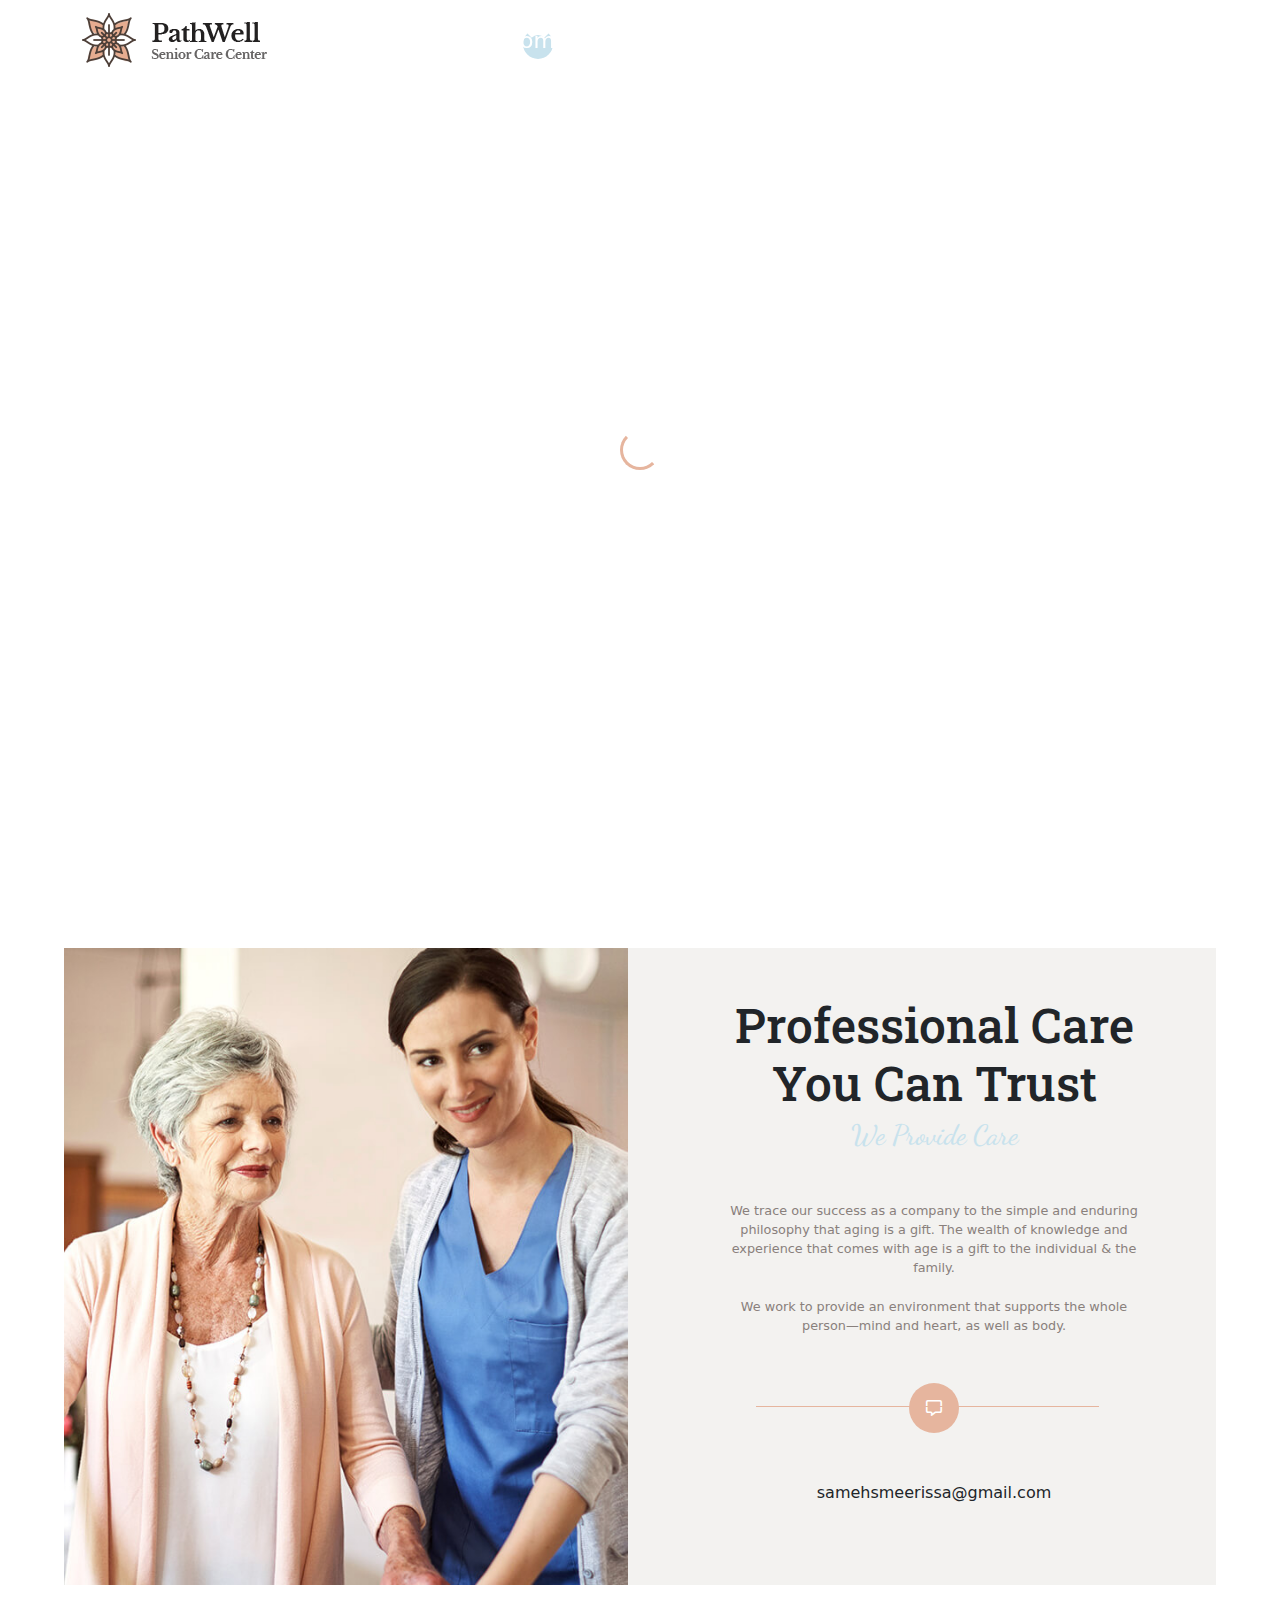
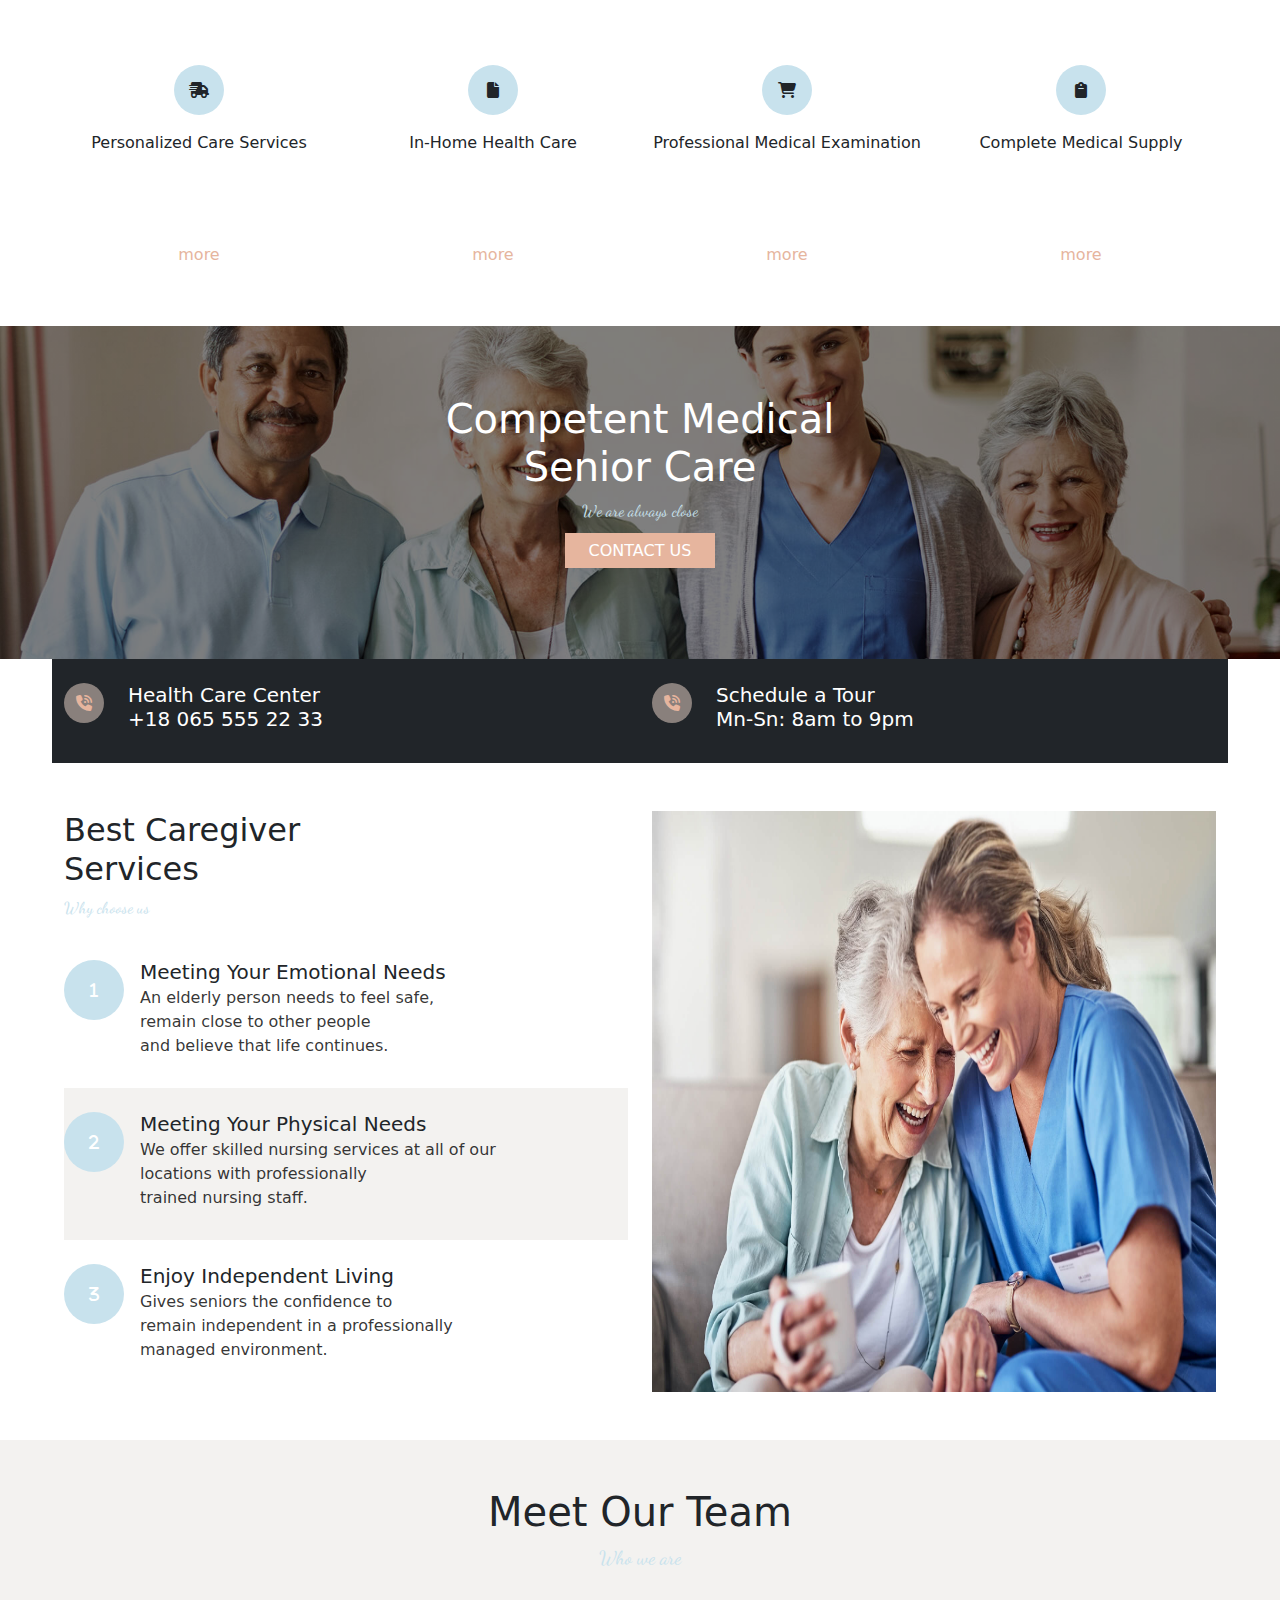
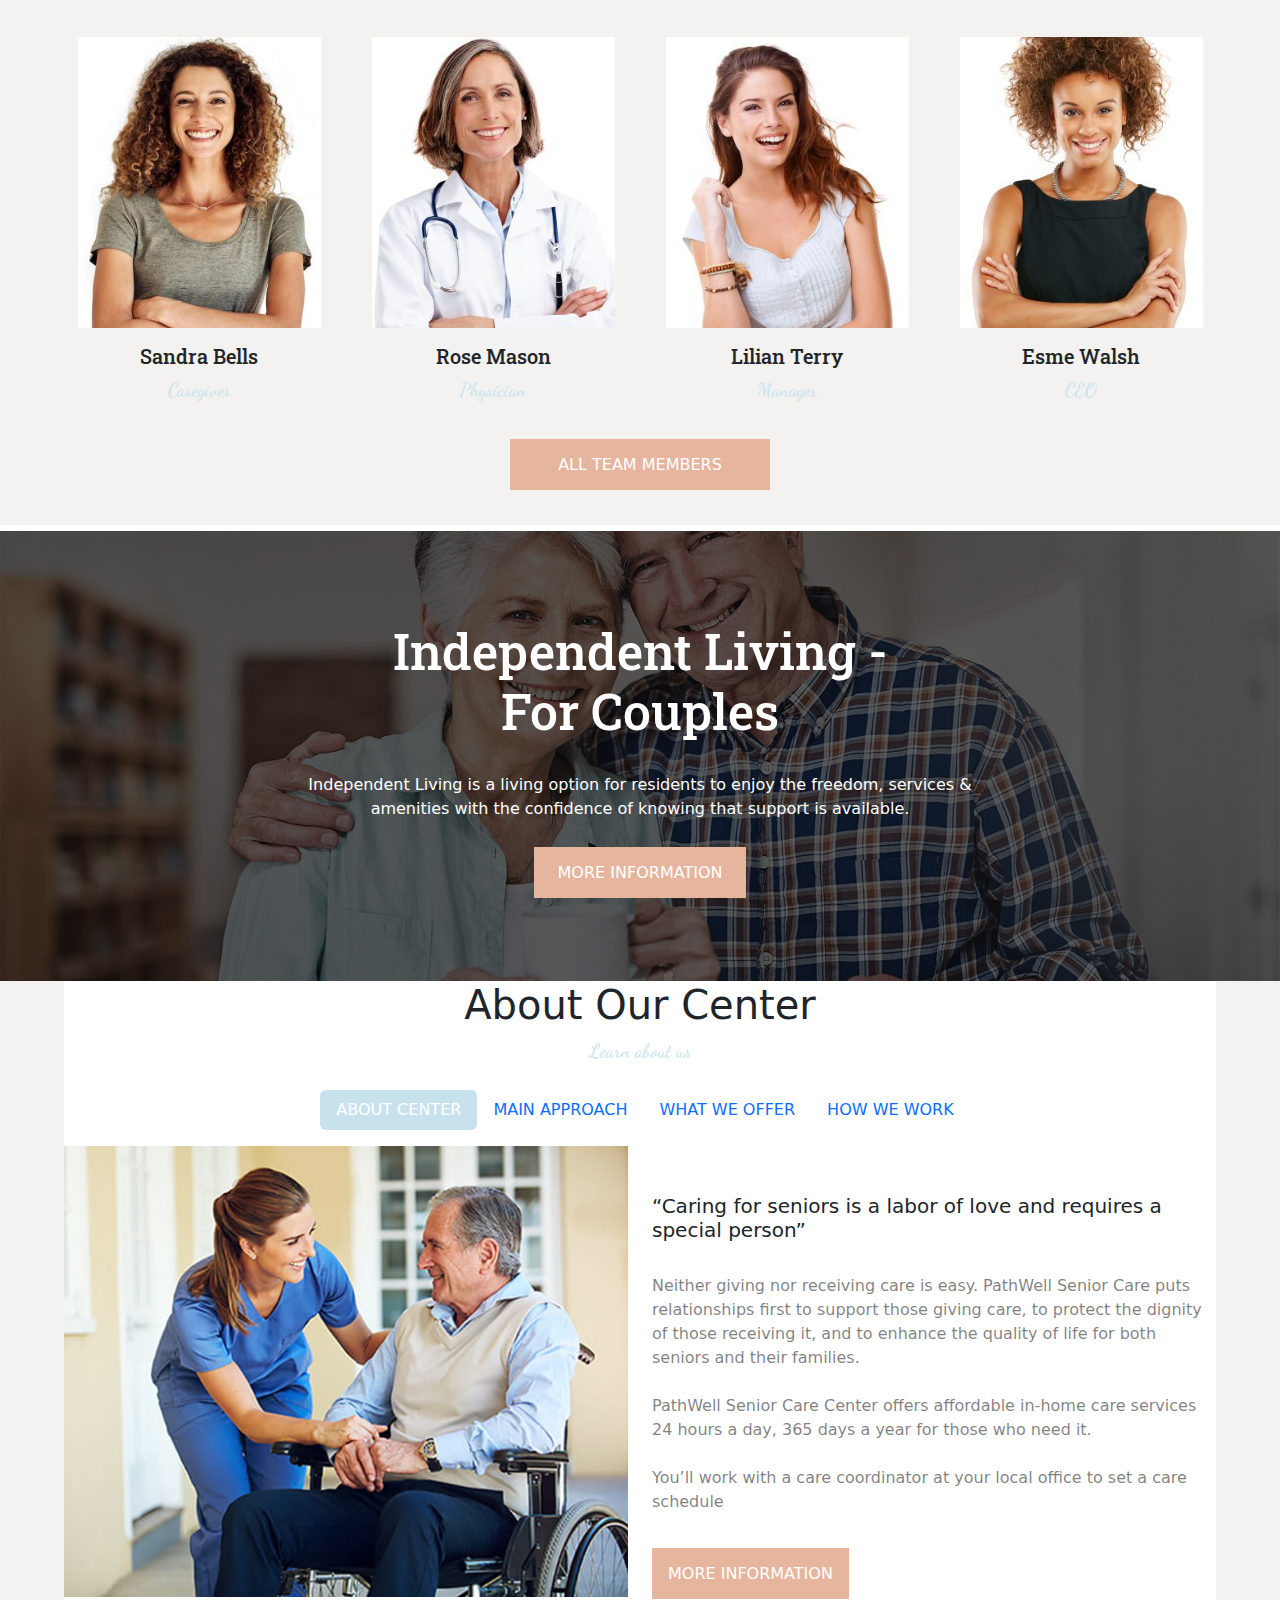
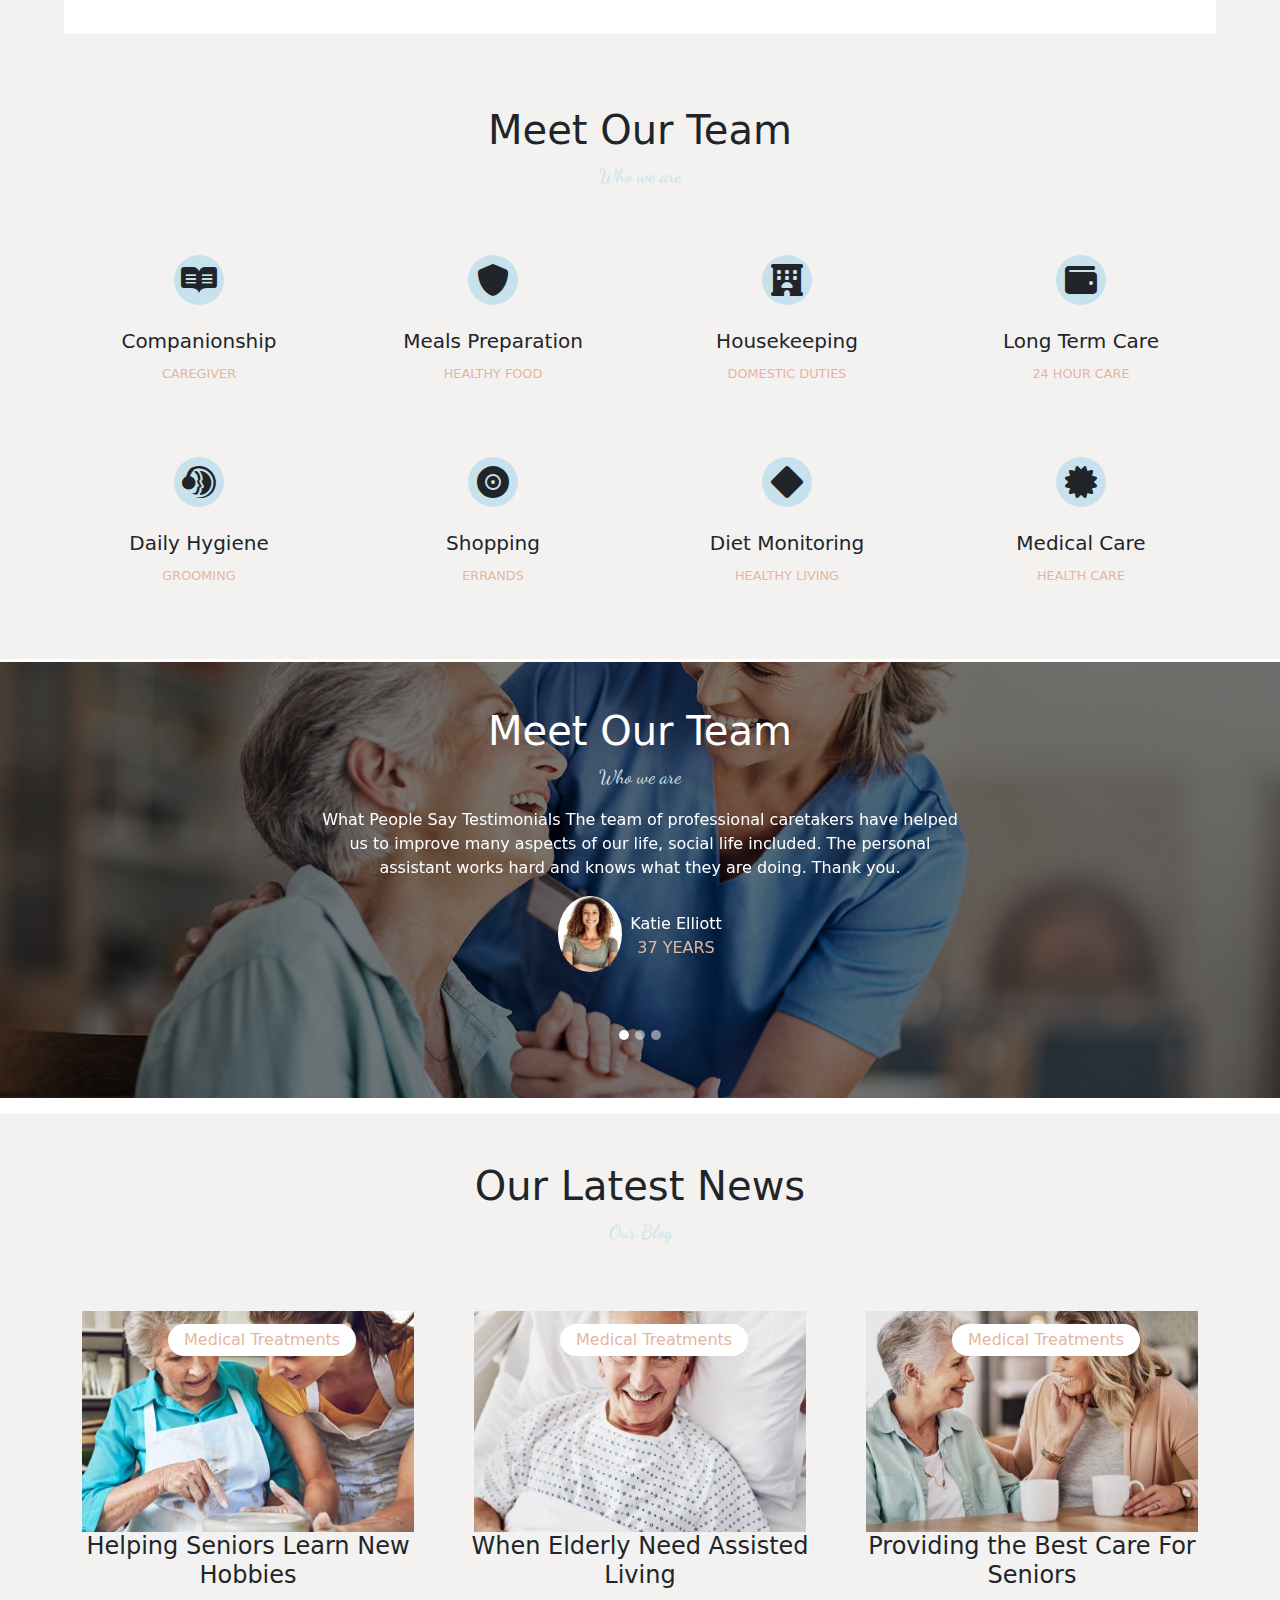
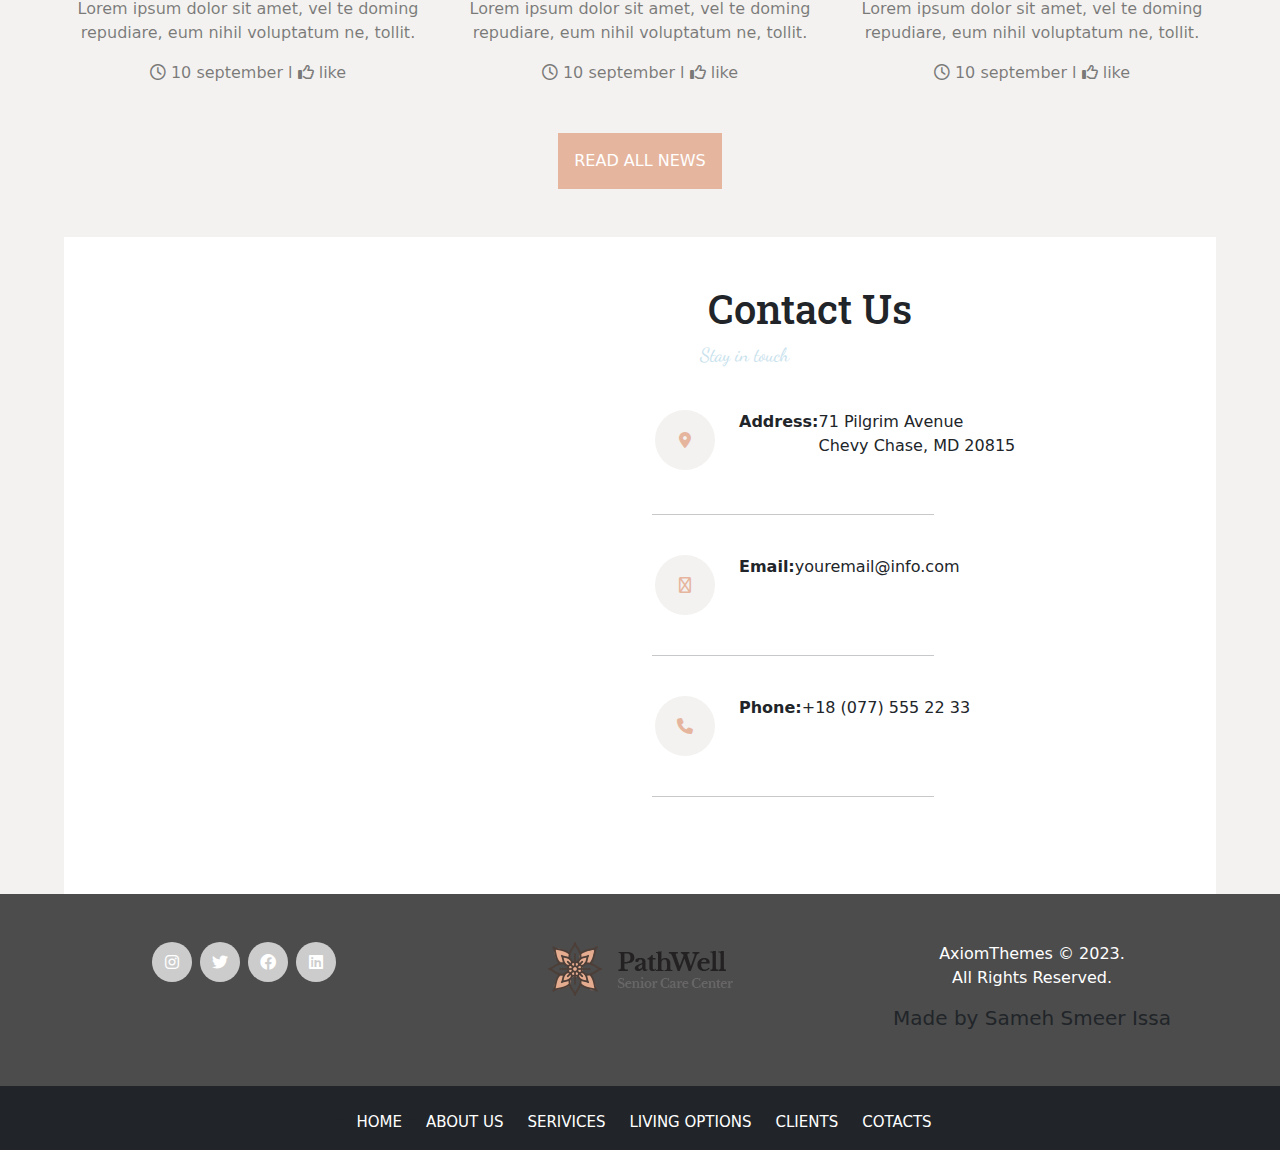
<file: index.html>
<!DOCTYPE html>
<html>
<head>
  <meta charset="UTF-8">
  <meta name="description" content="THIS PAGE TESTING ABOUT THE ACADIMED MARAFIH" />
  <meta name="keywords" content="HTML,CSS,JAVASCRIPT" />
  <meta name="viewport" content="width=device-width, initial-scale=1.0">
  <title>
    PathWell
  </title>
  <link rel="icon" href="/assets/img/logo.webp" />
  <!--!fontawesome 6.4-->
  <link rel="stylesheet" href="/vendor/fontawsome/all.min.css">
  <!--!bootstrap 5.3 -->
  <link rel="stylesheet" href="/vendor/bootstrap/css/bootstrap.min.css">
  <!--!custom css-->
  <link rel="stylesheet" href="/assets/css/style.min.css">
</head>
<body>
  <div class="loading-screen bg-white z-3 w-100 vh-100 d-flex justify-content-center align-items-center position-fixed">
    <span class="loader"></span>
  </div>
  <nav class="navbar navbar-expand-lg position-fixed z-3 w-100 ">
    <div class="container">
      <a class="navbar-brand" href="#"><img src="assets/img/logo.webp" alt="logo"></a>
      <button class="navbar-toggler" type="button" data-bs-toggle="collapse" data-bs-target="#navbarSupportedContent"
        aria-controls="navbarSupportedContent" aria-expanded="false" aria-label="Toggle navigation">
        <span class="navbar-toggler-icon"></span>
      </button>
      <div class="collapse navbar-collapse" id="navbarSupportedContent">
        <ul class="navbar-nav ms-auto mb-2 mb-lg-0">
          <li class="nav-item dropdown ps-3">
            <a class="nav-link dropdown-toggle active" href="#home" role="button" data-bs-toggle="dropdown" aria-expanded="false">
              Home
            </a>
            <ul class="dropdown-menu">
              <li><a class="dropdown-item" href="details.html">details</a></li>
            </ul>
          </li>
          <li class="nav-item ps-3">
            <a class="nav-link" href="#about">About Us</a>
          </li>
          <li class="nav-item ps-3">
            <a class="nav-link" href="#SERIVICES">Services</a>
          </li>
          <li class="nav-item dropdown ps-3">
            <a class="nav-link dropdown-toggle" href="#" role="button" data-bs-toggle="dropdown" aria-expanded="false">
              Living Options
            </a>
            <ul class="dropdown-menu">
              <li><a class="dropdown-item" href="#LIVING-OPTIONS">Living</a></li>
            </ul>
          </li>
          <li class="nav-item dropdown ps-3">
            <a class="nav-link dropdown-toggle" href="#" role="button" data-bs-toggle="dropdown" aria-expanded="false">
              Features
            </a>
            <ul class="dropdown-menu">
              <li><a class="dropdown-item" href="#Features">Features</a></li>
            </ul>
          </li>
        </ul>
      </div>
    </div>
  </nav>
  <div class="arrow-screen position-fixed z-2" id="arrow">
    <i class="fa-solid fa-arrow-up"></i>
  </div>
  <header id="home" class="header d-flex justify-content-center align-items-center text-white text-center ">
    <div>
      <h1 class="care">Care For Every <br>Situation</h1>
      <p>take care of taking</p>
      <a href="#" class="text-decoration-none text-white fs-6 p-2 rounded-pill px-4">CONTACT US</a>
    </div>
  </header>
  <section id="ABOUT-US" class="about my-5">
    <div class="style">
      <div class="container-me">
        <div class="row">
          <div class="col-md-6">
            <img src="/assets/img/bg-21-copyright.jpg" alt="image about/" class="img-fluid">
          </div>
          <div class="col-md-6">
            <div class="info-about mt-5 text-center">
              <h2>Professional Care<br> You Can Trust</h2>
              <h3>We Provide Care</h3>
              <p class="w-75 m-auto mt-5">
                We trace our success as a company to the simple and enduring philosophy that aging is a gift.
                The wealth of knowledge and experience that comes with age is a gift to the individual & the
                family.<br><br>
                We work to provide an environment that supports the whole person—mind and heart, as well as body.
              </p>
              <div class="icons py-5">
                <i class="fa-regular fa-message d-flex justify-content-center align-items-center text-white"></i>
              </div>
              <a href="#" class="gmail text-decoration-none text-dark py-3">samehsmeerissa@gmail.com </a>
            </div>
          </div>
        </div>
      </div>
    </div>
  </section>
  <section id="SERIVICES" class="cards">
    <div class="container-me">
      <div class="row">
        <div class="col-md-3 text-center py-3">
          <div class="card-content">
            <div class="py-3">
              <i class="fa-solid fa-truck-fast d-flex justify-content-center align-items-center"></i>
            </div>
            <a href="#" class="text-decoration-none text-dark">Personalized Care Services</a>
            <p class="overlay">We provide an exceptional blend of quality nursing and wellness services …</p>
            <p class="main-color">more</p>
          </div>
        </div>
        <div class="col-md-3 text-center py-3">
          <div class="card-content">
            <div class="py-3">
              <i class="fa-solid fa-file d-flex justify-content-center align-items-center"></i>
            </div>
            <a href="#" class="text-decoration-none text-dark">In-Home Health Care</a>
            <p class="overlay">We provide an exceptional blend of quality nursing and wellness services …</p>
            <p class="main-color">more</p>
          </div>
        </div>
        <div class="col-md-3 text-center py-3">
          <div class="card-content">
            <div class="py-3">
              <i class="fa-solid fa-cart-shopping d-flex justify-content-center align-items-center"></i>
            </div>
            <a href="#" class="text-decoration-none text-dark">Professional Medical Examination</a>
            <p class="overlay">We provide an exceptional blend of quality nursing and wellness services …</p>
            <p class="main-color">more</p>
          </div>
        </div>
        <div class="col-md-3 text-center py-3">
          <div class="card-content">
            <div class="py-3">
              <i class="fa-solid fa-clipboard d-flex justify-content-center align-items-center"></i>
            </div>
            <a href="#" class="text-decoration-none text-dark">Complete Medical Supply</a>
            <p class="overlay">Medical examinations, on condition of its periodic passing, allows a person …</p>
            <p class="main-color">more</p>
          </div>
        </div>
      </div>
    </div>
  </section>
  <section id="LIVING-OPTIONS"
    class="contact d-flex justify-content-center align-items-center text-white text-center py-5">
    <div class="py-5">
      <h1 class="care">Competent Medical<br>Senior Care</h1>
      <p>We are always close</p>
      <a href="#" class="text-decoration-none text-white fs-6 p-2 px-4 mt-5">CONTACT US</a>
    </div>
  </section>
  <div class="info-contact">
    <div class="container-me">
      <div class="row bg-dark text-white">
        <div class="col-md-6">
          <div class="info py-4">
            <div class="d-flex">
              <i class="fa-solid fa-phone-volume d-flex justify-content-center align-items-center me-4 main-color"></i>
              <h5>Health Care Center <br><span>+18 065 555 22 33</span></h5>
            </div>
          </div>
        </div>
        <div class="col-md-6">
          <div class="info py-4">
            <div class="d-flex">
              <i class="fa-solid fa-phone-volume d-flex justify-content-center align-items-center me-4 main-color"></i>
              <h5>Schedule a Tour<br><span>Mn-Sn: 8am to 9pm</span></h5>
            </div>
          </div>
        </div>
      </div>
    </div>
  
  </div>
  <section class="services">
    <div class="container-me">
      <div class="row">
        <div class="col-md-6">
          <div class="info-service my-5">
            <h3 class="fs-1">Best Caregiver<br>Services</h3>
            <p>Why choose us</p>
            <div class="icons-service d-flex py-4">
              <i class="fa-solid fa-1 d-flex justify-content-center align-items-center me-3 text-white"></i>
              <h5>Meeting Your Emotional Needs<br><span class="spetial">An elderly person needs to feel safe,<br> remain
                  close to other people<br> and believe that life continues.</span></h5>
            </div>
            <div class="icons-service Meeting  d-flex py-4">
              <i class="fa-solid fa-2 d-flex justify-content-center align-items-center me-3 text-white"></i>
              <h5>Meeting Your Physical Needs<br><span class="spetial">We offer skilled nursing services at all of our
                  <br>locations with professionally<br> trained nursing staff.</span></h5>
            </div>
            <div class="icons-service d-flex py-4">
              <i class="fa-solid fa-3 d-flex justify-content-center align-items-center me-3 text-white"></i>
              <h5>Enjoy Independent Living<br><span class="spetial">Gives seniors the confidence to<br> remain independent
                  in a professionally<br> managed environment.</span></h5>
            </div>
          </div>
        </div>
        <div class="col-md-6 my-5">
          <img src="/assets/img/blog-11-copyright.jpg" alt="images services" width="100%" height="100%" />
        </div>
      </div>
    </div>
  </section>
  <section id="clients" class="clients">
    <div class="container-me">
      <div class="clien-text text-center py-5">
        <h4 class="fs-1">Meet Our Team</h4>
        <p>Who we are</p>
      </div>
      <div class="client">
        <div class="row">
          <div class="col-md-3">
            <div class="imges text-center">
              <img src="assets/img/client/team-4-copyright-297x356.jpg" alt="images-client" width="90%" />
  
              <div class="icons-clients d-flex justify-content-center">
                <a href="#" class="text-decoration-none"><i
                    class="fa-brands fa-twitter d-flex justify-content-center align-items-center"></i></a>
                <a href="#" class="text-decoration-none"><i
                    class="fa-brands fa-facebook-f d-flex justify-content-center align-items-center"></i></a>
                <a href="#" class="text-decoration-none"><i
                    class="fa-brands fa-linkedin-in d-flex justify-content-center align-items-center"></i></a>
  
              </div>
            </div>
            <div class="client-info text-center">
              <h5 class="pt-3">Sandra Bells</h5>
              <span>Caregiver</span>
            </div>
          </div>
          <div class="col-md-3">
            <div class="imges text-center">
              <img src="assets/img/client/team-3-copyright-297x356.jpg" alt="images-client" width="90%" />
              <div class="icons-clients d-flex justify-content-center">
                <a href="#" class="text-decoration-none"> <i
                    class="fa-brands fa-twitter d-flex justify-content-center align-items-center"></i></a>
                <a href="#" class="text-decoration-none"><i
                    class="fa-brands fa-facebook-f d-flex justify-content-center align-items-center"></i></a>
                <a href="#" class="text-decoration-none"><i
                    class="fa-brands fa-linkedin-in d-flex justify-content-center align-items-center"></i></a>
              </div>
            </div>
            <div class="client-info text-center">
              <h5 class="pt-3">Rose Mason</h5>
              <span>Physician</span>
            </div>
          </div>
          <div class="col-md-3">
            <div class="imges text-center">
              <img src="assets/img/client/team-2-copyright-297x356.jpg" alt="images-client" width="90%" />
              <div class="icons-clients d-flex justify-content-center">
                <a href="#" class="text-decoration-none"> <i
                    class="fa-brands fa-twitter d-flex justify-content-center align-items-center"></i></a>
                <a href="#" class="text-decoration-none"><i
                    class="fa-brands fa-facebook-f d-flex justify-content-center align-items-center"></i></a>
                <a href="#" class="text-decoration-none"><i
                    class="fa-brands fa-linkedin-in d-flex justify-content-center align-items-center"></i></a>
  
              </div>
            </div>
            <div class="client-info text-center">
              <h5 class="pt-3"> Lilian Terry</h5>
              <span>Manager</span>
            </div>
          </div>
          <div class="col-md-3">
            <div class="imges text-center">
              <img src="assets/img/client/team-1-copyright-297x356.jpg" alt="images-client" width="90%" />
              <div class="icons-clients d-flex justify-content-center">
                <a href="#" class="text-decoration-none"> <i
                    class="fa-brands fa-twitter d-flex justify-content-center align-items-center"></i></a>
                <a href="#" class="text-decoration-none"><i
                    class="fa-brands fa-facebook-f d-flex justify-content-center align-items-center"></i></a>
                <a href="#" class="text-decoration-none"><i
                    class="fa-brands fa-linkedin-in d-flex justify-content-center align-items-center"></i></a>
  
              </div>
            </div>
            <div class="client-info text-center">
              <h5 class="pt-3">Esme Walsh</h5>
              <span>CEO</span>
            </div>
          </div>
          <div class="btton text-white text-center main-color py-5">
            <a href="#" class="text-decoration-none text-white border-4 py-3 px-5">ALL TEAM MEMBERS</a>
          </div>
        </div>
      </div>
    </div>
  </section>
  <section class="independent d-flex justify-content-center align-items-center text-white text-center py-5">
    <div class="py-5">
      <h2 class="care">Independent Living -<br>For Couples</h2>
      <p class="py-4">Independent Living is a living option for residents to enjoy the freedom, services &<br> amenities
        with the confidence of knowing that support is available.</p>
      <a href="#" class="text-decoration-none text-white fs-6 p-3 px-4 mt-5">MORE INFORMATION</a>
    </div>
  </section>
  <section class="About_Our pb-4" id="about">
    <div class="container-me bg-white">
      <div class="text text-center mb-4">
        <h4 class="fs-1">About Our Center</h4>
        <span>Learn about us</span>
      </div>
  
      <div class="nav-tab">
        <ul class="nav nav-pills mb-3 d-flex justify-content-center" id="pills-tab" role="tablist">
          <li class="nav-item" role="presentation">
            <button class="nav-link active" id="pills-home-tab" data-bs-toggle="pill" data-bs-target="#pills-home"
              type="button" role="tab" aria-controls="pills-home" aria-selected="true">ABOUT CENTER</button>
          </li>
          <li class="nav-item" role="presentation">
            <button class="nav-link" id="pills-profile-tab" data-bs-toggle="pill" data-bs-target="#pills-profile"
              type="button" role="tab" aria-controls="pills-profile" aria-selected="false">MAIN APPROACH</button>
          </li>
          <li class="nav-item" role="presentation">
            <button class="nav-link" id="pills-contact-tab" data-bs-toggle="pill" data-bs-target="#pills-contact"
              type="button" role="tab" aria-controls="pills-contact" aria-selected="false">WHAT WE OFFER</button>
          </li>
          <li class="nav-item" role="presentation">
            <button class="nav-link" id="pills-WORK-tab" data-bs-toggle="pill" data-bs-target="#pills-WORK" type="button"
              role="tab" aria-controls="pills-WORK" aria-selected="false">HOW WE WORK</button>
          </li>
        </ul>
        <div class="tab-content" id="pills-tabContent">
          <div class="tab-pane fade show active" id="pills-home" role="tabpanel" aria-labelledby="pills-home-tab"
            tabindex="0">
            <div class="row">
              <div class="col-md-6 ">
                <div class=" d-flex justify-content-center">
                  <img src="assets/img/about our/bg-12-copyright.jpg" class="img-fluid" />
                </div>
              </div>
              <div class="col-md-6 py-5">
                <div class="tab-info text-wrap">
                  <h5><q>Caring for seniors is a labor of love and requires a special person</q></h5><br>
                  <p class="mb-5">Neither giving nor receiving care is easy. PathWell Senior Care puts relationships first
                    to support those giving care, to protect the dignity of those receiving it, and to enhance the quality
                    of life for both seniors and their families.<br><br>
  
                    PathWell Senior Care Center offers affordable in-home care services 24 hours a day, 365 days a year
                    for those who need it.<br><br>
  
                    You’ll work with a care coordinator at your local office to set a care schedule</p>
                  <a href="#" class="text-decoration-none text-white fs-6 p-3">MORE INFORMATION</a>
                </div>
              </div>
            </div>
          </div>
          <div class="tab-pane fade" id="pills-profile" role="tabpanel" aria-labelledby="pills-profile-tab" tabindex="0">
            <div class="row">
              <div class="col-md-6">
                <div class="d-flex justify-content-center">
                  <img src="assets/img/about our/bg-13-copyright.jpg" class="img-fluid" />
                </div>
              </div>
              <div class="col-md-6 py-5">
                <div class="tab-info text-wrap">
                  <h5><q>Caring for seniors is a labor of love and requires a special person</q></h5><br>
                  <p class="mb-5">Everything we do is driven by our universal mission: to enhance the lives of ageing
                    adults and their families. The solution for families that need an extra level of care. The place we
                    call home is the place that feels most comfortable and secure.
  
                    <br><br>
                    A sense of home can become especially important as we age. Our in-home senior care services help ease
                    the challenges of ageing while encouraging seniors to enjoy the comforts of home.
                  </p>
                  <a href="#" class="text-decoration-none text-white fs-6 p-3">MORE INFORMATION</a>
                </div>
              </div>
            </div>
          </div>
          <div class="tab-pane fade" id="pills-contact" role="tabpanel" aria-labelledby="pills-contact-tab" tabindex="0">
            <div class="row">
              <div class="col-md-6">
                <div class="d-flex justify-content-center">
                  <img src="assets/img/about our/bg-14-copyright.jpg" class="img-fluid" />
                </div>
              </div>
              <div class="col-md-6 py-5">
                <div class="tab-info text-wrap">
                  <h5><q>Caring for seniors is a labor of love and requires a special person</q></h5><br>
                  <p class="mb-5">Through more than 20 years of providing innovative solutions that improve health and
                    quality of life for those in need of in-home health services, PathWell – Senior Care Center has
                    established itself as one of the most experienced homecare companies in the industry.<br><br>
                    Our approach to quality care focuses on a commitment to providing a level of expertise, training,
                    patient service, and monitoring that is difficult to match in our industry.</p>
                  <a href="#" class="text-decoration-none text-white fs-6 p-3">MORE INFORMATION</a>
                </div>
              </div>
            </div>
          </div>
          <div class="tab-pane fade" id="pills-WORK" role="tabpanel" aria-labelledby="pills-WORK-tab" tabindex="0">
            <div class="row">
              <div class="col-md-6">
                <div class="d-flex justify-content-center">
                  <img src="assets/img/about our/bg-23-copyright.jpg" width="100%" />
                </div>
              </div>
              <div class="col-md-6 py-5">
                <div class="tab-info text-wrap">
                  <h5><q>Caring for seniors is a labor of love and requires a special person</q></h5><br>
                  <p class="mb-5">Elderly care, or simply eldercare (also known as aged care), is the fulfillment of the
                    special needs and requirements that are unique to senior citizens. This broad term encompasses such
                    services as assisted living, adult day care, long-term care, nursing homes, hospice care, and home
                    care.<br><br>
  
                    Because of the wide variety of elderly care found nationally, as well as differentiating regional
                    perspectives on elderly citizens, it cannot be limited to any single practice.</p>
                      <a href="#" class="text-decoration-none text-white fs-6 p-3">MORE INFORMATION</a>
                </div>
              </div>
            </div>
          </div>
        </div>
      </div>
    </div>
  </section>
  <section class="services-tow" id="Features">
    <div class="container-me">
      <div class="clien-text text-center py-5">
        <h4 class="fs-1">Meet Our Team</h4>
        <p>Who we are</p>
      </div>
      <div class="row">
        <div class="col-md-3 ">
          <div class="icons-service text-center ">
            <i class="fa-brands fa-readme  d-flex justify-content-center align-items-center fs-2"></i>
            <div class="text-services py-4">
              <h5>Companionship</h5>
              <span>CAREGIVER</span>
            </div>
  
          </div>
        </div>
        <div class="col-md-3 ">
          <div class="icons-service text-center ">
            <i class="fa-solid fa-shield d-flex justify-content-center align-items-center fs-2"></i>
            <div class="text-services py-4">
              <h5>Meals Preparation</h5>
              <span>HEALTHY FOOD</span>
            </div>
  
          </div>
        </div>
        <div class="col-md-3 ">
          <div class="icons-service text-center ">
  
            <i class="fa-solid fa-hotel  d-flex justify-content-center align-items-center fs-2"></i>
            <div class="text-services py-4">
              <h5>Housekeeping</h5>
              <span>DOMESTIC DUTIES</span>
            </div>
  
          </div>
        </div>
        <div class="col-md-3 ">
          <div class="icons-service text-center ">
            <i class="fa-solid fa-wallet  d-flex justify-content-center align-items-center fs-2"></i>
            <div class="text-services py-4">
              <h5>Long Term Care</h5>
              <span>24 HOUR CARE</span>
            </div>
  
          </div>
        </div>
      </div>
      <div class="row py-5">
        <div class="col-md-3 ">
          <div class="icons-service text-center ">
            <i class="fa-brands fa-teamspeak d-flex justify-content-center align-items-center fs-2"></i>
            <div class="text-services py-4">
              <h5>Daily Hygiene</h5>
              <span>GROOMING</span>
            </div>
          </div>
        </div>
        <div class="col-md-3 ">
          <div class="icons-service text-center ">
            <i class="fa-solid fa-record-vinyl d-flex justify-content-center align-items-center fs-2"></i>
            <div class="text-services py-4">
              <h5>Shopping</h5>
              <span>ERRANDS</span>
            </div>
  
          </div>
        </div>
        <div class="col-md-3 ">
          <div class="icons-service text-center ">
            <i class="fa-solid fa-diamond  d-flex justify-content-center align-items-center fs-2"></i>
            <div class="text-services py-4">
              <h5>Diet Monitoring</h5>
              <span>HEALTHY LIVING</span>
            </div>
  
          </div>
        </div>
        <div class="col-md-3 ">
          <div class="icons-service text-center ">
            <i class="fa-solid fa-certificate  d-flex justify-content-center align-items-center fs-2"></i>
            <div class="text-services py-4">
              <h5>Medical Care</h5>
              <span>HEALTH CARE</span>
            </div>
  
          </div>
        </div>
      </div>
    </div>
  </section>
  <section class="Testimonials m-0 p-0">
    <div class="clien-text text-center pt-5">
      <h4 class="fs-1 text-white">Meet Our Team</h4>
      <p>Who we are</p>
    </div>
    <div id="carouselExampleIndicators" class="carousel slide">
      <div class="carousel-inner">
        <div class="carousel-item active">
          <div class="text-center w-50 m-auto">
            <p class="text-white ">
              What People Say
              Testimonials
              The team of professional caretakers have helped us to improve many aspects of our life, social life
              included. The personal assistant works hard and knows what they are doing. Thank you.
            </p>
            <div class="Testimonials-info d-flex justify-content-center">
              <img src="/assets/img/client/team-4-copyright-297x356.jpg" class="rounded-circle" width="10%" />
              <div class="pt-3 ps-2">
                <p class="text-white m-0 ">Katie Elliott</p>
                <span class="main-color">37 YEARS</span>
              </div>
  
            </div>
          </div>
  
        </div>
        <div class="carousel-item">
          <div class="text-center w-50 m-auto">
            <p class="text-white ">
              I was visiting a number of assisted living facilities last month, and was really impressed by the knowledge
              of this one.
              They have nurses on staff in addition to normal caregivers.
            </p>
            <div class="Testimonials-info d-flex justify-content-center">
              <img src="/assets/img//client/team-1-copyright-297x356.jpg" class="rounded-circle" width="10%" />
              <div class=" pt-3 ps-2">
                <p class="text-white m-0">Renee Shreman</p>
                <span class="main-color">37 YEARS</span>
              </div>
  
            </div>
          </div>
        </div>
        <div class="carousel-item">
          <div class="text-center w-50 m-auto">
            <p class="text-white ">
              The team of professional caretakers have helped us to improve many aspects of our life, social life
              included. The personal assistant works hard and knows what they are doing. Thank you.
            </p>
            <div class="Testimonials-info d-flex justify-content-center">
              <img src="/assets/img/client/team-2-copyright-297x356.jpg" class="rounded-circle" width="10%" />
              <div class="pt-3 ps-2">
                <p class="text-white m-0">Jay Lian</p>
                <span class="main-color ">37 YEARS</span>
              </div>
  
            </div>
          </div>
        </div>
      </div>
      <div class="carousel-indicators py-5">
        <button type="button" data-bs-target="#carouselExampleIndicators" data-bs-slide-to="0" class="active"
          aria-current="true" aria-label="Slide 1"></button>
        <button type="button" data-bs-target="#carouselExampleIndicators" data-bs-slide-to="1"
          aria-label="Slide 2"></button>
        <button type="button" data-bs-target="#carouselExampleIndicators" data-bs-slide-to="2"
          aria-label="Slide 3"></button>
      </div>
    </div>
  </section>
  <section class="our-latet-news py-5">
    <div class="container-me">
      <div class="clien-text text-center">
        <h4 class="fs-1">Our Latest News</h4>
        <p>Our Blog</p>
      </div>
      <div class="row">
        <div class="col-md-4 py-5">
          <div class="text-center">
            <div class="images-our-latest-news">
              <img src="/assets/img/our latest news/blog-17-copyright-405x270.jpg" alt="this is hepling people"
                width="90%" />
              <span class="text-images bg-white rounded-pill px-3 py-1 z-1">Medical Treatments</span>
              <div class="carousel-indicators position-absolute start-0 top-50 end-0 bottom-0 text-center ">
                <button type="button" data-bs-target="#carouselExampleIndicators" data-bs-slide-to="0" class="active"
                  aria-current="true" aria-label="Slide 1"></button>
                <button type="button" data-bs-target="#carouselExampleIndicators" data-bs-slide-to="1"
                  aria-label="Slide 2"></button>
                <button type="button" data-bs-target="#carouselExampleIndicators" data-bs-slide-to="2"
                  aria-label="Slide 3"></button>
              </div>
            </div>
            <div class="images-info">
              <h4>Helping Seniors Learn New <br>Hobbies</h4>
              <p>Lorem ipsum dolor sit amet, vel te doming repudiare, eum nihil voluptatum ne, tollit.</p>
              <div class="">
                <i class="fa-regular fa-clock"></i>
                <span>10 september l</span>
                <i class="fa-regular fa-thumbs-up"></i>
                <span>like </span>
              </div>
            </div>
          </div>
        </div>
        <div class="col-md-4 py-5">
          <div class="text-center">
            <div class="images-our-latest-news">
              <img src="/assets/img/our latest news/blog-16-copyright-405x270.jpg" alt="this is hepling people"
                width="90%" />
              <span class="text-images bg-white rounded-pill px-3 py-1 z-1">Medical Treatments</span>
              <div class="carousel-indicators position-absolute start-0 top-50 end-0 bottom-0 text-center ">
                <button type="button" data-bs-target="#carouselExampleIndicators" data-bs-slide-to="0" class="active"
                  aria-current="true" aria-label="Slide 1"></button>
                <button type="button" data-bs-target="#carouselExampleIndicators" data-bs-slide-to="1"
                  aria-label="Slide 2"></button>
                <button type="button" data-bs-target="#carouselExampleIndicators" data-bs-slide-to="2"
                  aria-label="Slide 3"></button>
              </div>
            </div>
            <div class="images-info">
              <h4>When Elderly Need Assisted<br>Living</h4>
              <p>Lorem ipsum dolor sit amet, vel te doming repudiare, eum nihil voluptatum ne, tollit.</p>
              <div class="">
                <i class="fa-regular fa-clock"></i>
                <span>10 september l</span>
                <i class="fa-regular fa-thumbs-up"></i>
                <span>like </span>
              </div>
            </div>
          </div>
        </div>
        <div class="col-md-4 py-5">
          <div class="text-center">
            <div class="images-our-latest-news">
              <img src="/assets/img/our latest news/blog-15-copyright-405x270.jpg" alt="this is hepling people"
                width="90%" />
              <span class="text-images bg-white rounded-pill px-3 py-1 z-1">Medical Treatments</span>
              <div class="carousel-indicators position-absolute start-0 top-50 end-0 bottom-0 text-center ">
                <button type="button" data-bs-target="#carouselExampleIndicators" data-bs-slide-to="0" class="active"
                  aria-current="true" aria-label="Slide 1"></button>
                <button type="button" data-bs-target="#carouselExampleIndicators" data-bs-slide-to="1"
                  aria-label="Slide 2"></button>
                <button type="button" data-bs-target="#carouselExampleIndicators" data-bs-slide-to="2"
                  aria-label="Slide 3"></button>
              </div>
            </div>
            <div class="images-info">
              <h4>Providing the Best Care For <br>Seniors</h4>
              <p>Lorem ipsum dolor sit amet, vel te doming repudiare, eum nihil voluptatum ne, tollit.</p>
              <div class="">
                <i class="fa-regular fa-clock"></i>
                <span>10 september l</span>
                <i class="fa-regular fa-thumbs-up"></i>
                <span>like </span>
              </div>
            </div>
          </div>
        </div>
        <div class="meet-link d-flex justify-content-center text-center">
          <a href="#" class="text-decoration-none fs-6 p-3">READ ALL NEWS</a>
        </div>
      </div>
    </div>
  </section>
  <section id="COTACTS" class="map">
    <div class="container-me bg-white">
      <div class="row">
        <div class="col-md-6">
          <iframe
            src="https://www.google.com/maps/embed?pb=!1m14!1m12!1m3!1d19437.87390200474!2d35.20755799543123!3d31.909325962453917!2m3!1f0!2f0!3f0!3m2!1i1024!2i768!4f13.1!5e0!3m2!1sen!2s!4v1691490216205!5m2!1sen!2s"
            width="100%" height="650" style="border:0;" allowfullscreen="" loading="lazy"
            referrerpolicy="no-referrer-when-downgrade">
          </iframe>
        </div>
        <div class="col-md-6">
  
          <div class="info-map">
            <div class="clien-text pt-5 px-5">
              <h4 class="ps-2">Contact Us</h4>
              <p>Stay in touch</p>
            </div>
  
            <div class="d-flex py-4">
              <i class="icon-map fa-solid fa-location-dot d-flex justify-content-center align-items-center"></i>
              <sapn class="ps-4"><b>Address:</b></sapn>
              <p>71 Pilgrim Avenue<br>
                Chevy Chase, MD 20815</p>
            </div>
            <hr class="links w-50">
            <div class="d-flex py-4">
              <i
                class="icon-map fa-regular fa-comments fa-location-dot d-flex justify-content-center align-items-center"></i>
              <sapn class="ps-4"><b>Email:</b></sapn>
              <p class="">youremail@info.com</p>
            </div>
            <hr class="links w-50">
            <div class="d-flex py-4">
              <i class="icon-map fa-solid fa-phone d-flex justify-content-center align-items-center"></i>
              <sapn class="ps-4"><b>Phone:</b></sapn>
              <p class=" ">+18 (077) 555 22 33</p>
            </div>
            <hr class="links w-50">
          </div>
  
        </div>
      </div>
  
    </div>
  </section>
  <footer class="footer py-5">
    <div class="container-me">
      <div class="row">
        <div class="icons-footers col-md-4 d-flex justify-content-center">
          <i class="fa-brands fa-instagram d-flex justify-content-center align-items-center me-2"></i>
          <i class="fa-brands fa-twitter d-flex justify-content-center align-items-center me-2"></i>
          <i class="fa-brands fa-facebook d-flex justify-content-center align-items-center me-2"></i>
          <i class="fa-brands fa-linkedin d-flex justify-content-center align-items-center me-2"></i>
        </div>
        <div class="col-md-4 text-center">
          <img src="/assets/img/logo.webp" alt="logofooters" class="img-fluid" />
        </div>
        <div class="col-md-4 text-center">
          <p class="text-white">AxiomThemes © 2023.<br>
            All Rights Reserved.</p>
          <h5>Made by Sameh Smeer Issa</h5>
        </div>
      </div>
  
    </div>
  </footer>
  <div class="end-navigation d-flex justify-content-center bg-dark pt-4">
    <nav class="navbar1 navbar-expand-lg ">
      <div class="container-fluid">
        <button class="navbar-toggler" type="button" data-bs-toggle="collapse" data-bs-target="#navbarSupportedContent"
          aria-controls="navbarSupportedContent" aria-expanded="false" aria-label="Toggle navigation">
          <span class="navbar-toggler-icon"></span>
        </button>
        <div class="collapse navbar-collapse" id="navbarSupportedContent">
          <ul class="navbar1-nav d-flex">
            <li class="nav-item">
              <a class="nav-link active me-4" aria-current="page" href="#home">HOME</a>
            </li>
            <li class="nav-item">
              <a class="nav-link me-4" href="#ABOUT-US">ABOUT US</a>
            </li>
            <li class="nav-item">
              <a class="nav-link me-4" href="#SERIVICES">SERIVICES</a>
            </li>
            <li class="nav-item">
              <a class="nav-link me-4" href="#LIVING-OPTIONS">LIVING OPTIONS</a>
            </li>
            <li class="nav-item">
              <a class="nav-link me-4" href="#clients">CLIENTS</a>
            </li>
            <li class="nav-item">
              <a class="nav-link me-4" href="#COTACTS">COTACTS</a>
            </li>
          </ul>
  
        </div>
      </div>
    </nav>
  </div>
  <script src="/vendor/bootstrap/js/bootstrap.bundle.min.js"></script>
  <script src="/assets/js/main.js"></script>
</body>
</html>
</file>
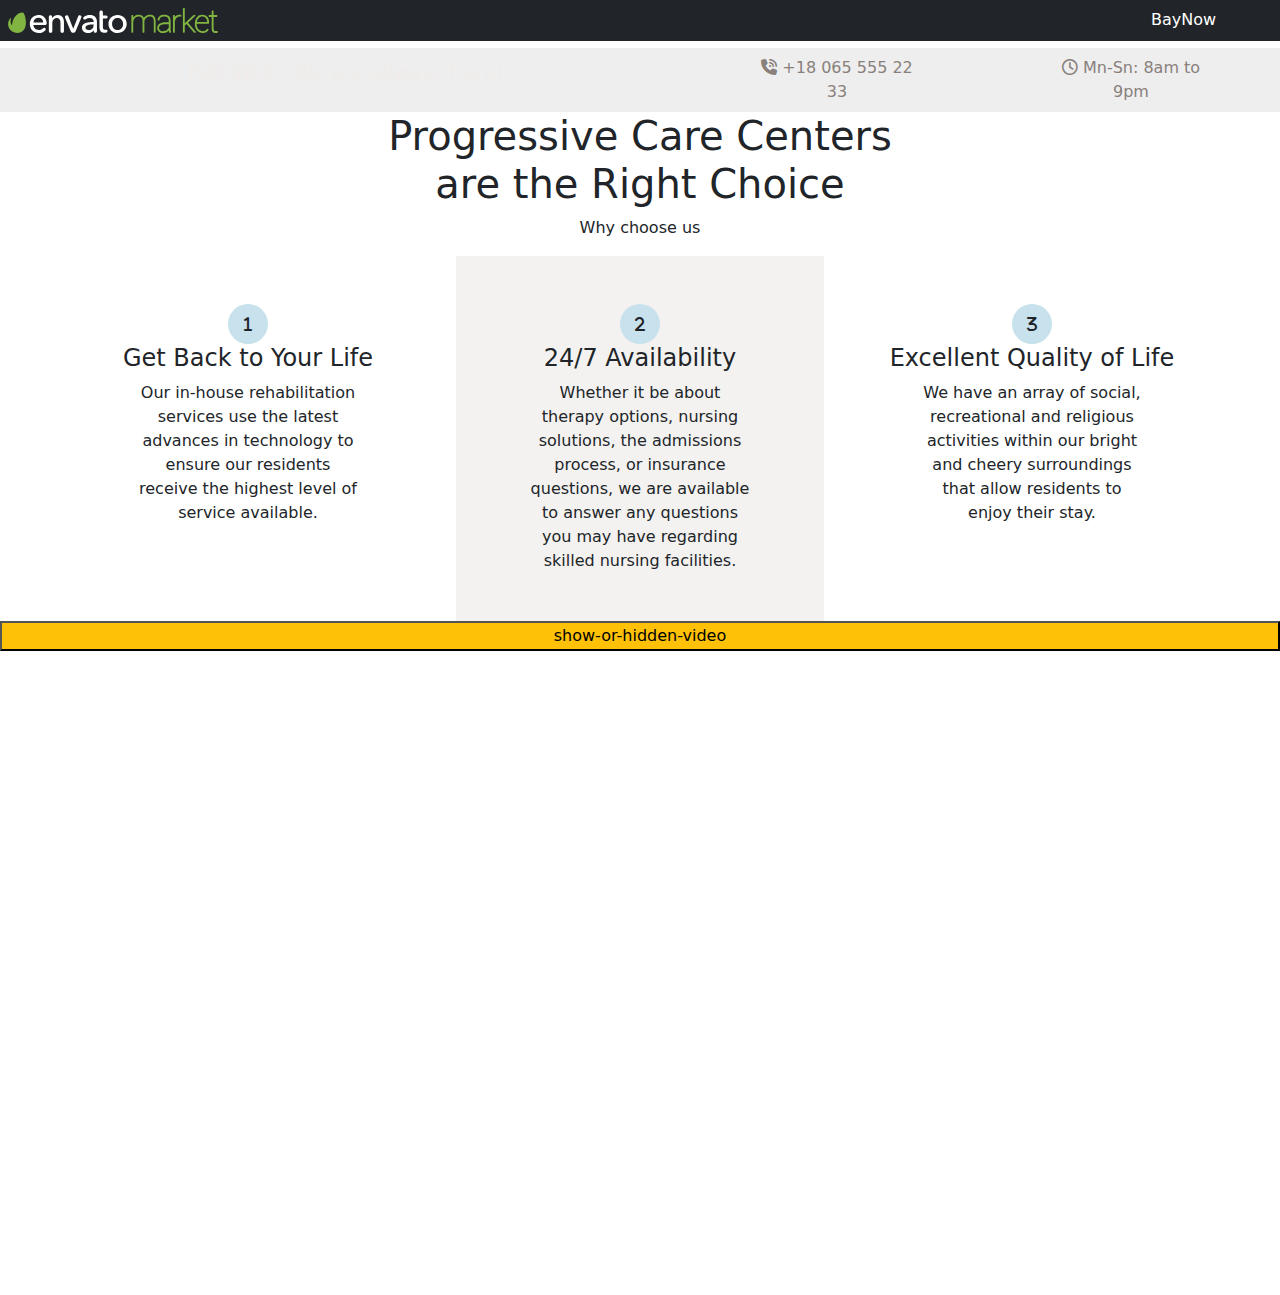
<file: details.html>
<!DOCTYPE html>
<html lang="en">
<head>
  <meta charset="UTF-8">
  <meta name="description" content="THIS PAGE TESTING ABOUT THE ACADIMED MARAFIH" />
  <meta name="keywords" content="HTML,CSS,JAVASCRIPT" />
  <meta name="viewport" content="width=device-width, initial-scale=1.0">
  <title>
    details
  </title>
  <link rel="icon" href="/assets/img/logo.webp" />
  <!--!fontawesome 6.4-->
  <link rel="stylesheet" href="/vendor/fontawsome/all.min.css">
  <!--!bootstrap 5.3 -->
  <link rel="stylesheet" href="/vendor/bootstrap/css/bootstrap.min.css">
  <!--!custom css-->
  <link rel="stylesheet" href="/assets/css/styel2.min.css">
</head>
<body>
  <div class="envato d-flex justify-content-between bg-dark align-items-center  w-100 position-fixed top-0">
  
    <a href="#" class="m-2 me-3"><img src="/assets/img/bay.svg" alt="envoto" width="70%">
    </a>
    <a href="#" class="bay py-1 me-3 text-decoration-none text-white rounded-2 px-5 d-inline-block">BayNow</a>
  </div>
  <div id="envato" class="info-pathwell mt-5">
    <div class="container-me text-center py-2">
      <div class="row justify-content-center align-items-center">
        <div class="col-md-6">
          <div class="text-info fs-5">
            <p>PathWell - We are allways here!</p>
          </div>
        </div>
        <div class="col-md-3">
          <div class="info">
            <i class="fa-solid fa-phone-volume"></i>
            <span class="spetial">+18 065 555 22 33</span>
          </div>
        </div>
        <div class="col-md-3">
          <div class="info">
            <i class="fa-regular fa-clock"></i>
            <span>Mn-Sn: 8am to 9pm</span>
          </div>
        </div>
      </div>
    </div>
  </div>
  <section class="Progressive ">
    <div class="container-me">
      <div class="clien-text text-center">
        <h4 class="fs-1">
          Progressive Care Centers<br> are the Right Choice</h4>
        <p>Why choose us</p>
      </div>
      <div class="row">
        <div class="col-md-4">
          <div class="icons-Progressive py-5">
            <div>
              <i class="fa-solid fa-1 d-flex justify-content-center align-items-center"></i>
              <h4 class="text-center">Get Back to Your Life</h4>
              <p class="text-center">Our in-house rehabilitation services use the latest advances in technology to ensure our residents receive the highest level of service available.</p>
            </div>
          </div>
        </div>
        <div class="col-md-4">
          <div class="icons-Progressive pro py-5">
            <div>
              <i class="fa-solid fa-2 d-flex justify-content-center align-items-center"></i>
              <h4 class="text-center">24/7 Availability</h4>
              <p class="text-center">Whether it be about therapy options, nursing solutions, the admissions process, or insurance questions, we are available to answer any questions you may have regarding skilled nursing facilities.</p>
            </div>
          </div>
        </div>
        <div class="col-md-4">
          <div class="icons-Progressive py-5">
            <div>
              <i class="fa-solid fa-3 d-flex justify-content-center align-items-center"></i>
              <h4 class="text-center">Excellent Quality of Life</h4>
              <p class="text-center">We have an array of social, recreational and religious activities within our bright and cheery surroundings that allow residents to enjoy their stay.</p>
            </div>
          </div>
        </div>
      </div>
    </div>
  </section>
  <div class="show" id="show">
    <button class="text-decoration-none bg-warning d-flex justify-content-center w-100">show-or-hidden-video</button>
  </div>
  <section class="video" id="video">
    <div class="container-me">
      <div class="row">
        <div class="col-md-4">
          <iframe width="100%" height="315"  src="https://www.youtube.com/embed/ptZffLm3LAA?si=5Nv3juM3l_v7gPJU" title="YouTube video player" frameborder="0" allow="accelerometer; autoplay; clipboard-write; encrypted-media; gyroscope; picture-in-picture; web-share" allowfullscreen></iframe>
        </div>
        <div class="col-md-4">
          <iframe width="100%" height="315" src="https://www.youtube.com/embed/Xb5ePd_xK_Q?si=PWxJiw48Yafu8tb1" title="YouTube video player" frameborder="0" allow="accelerometer; autoplay; clipboard-write; encrypted-media; gyroscope; picture-in-picture; web-share" allowfullscreen></iframe>
        </div>
        <div class="col-md-4">
          <iframe width="100%" height="315" src="https://www.youtube.com/embed/1OuPAg-DEX4?si=rpzbQsXxJJbpzjl8" title="YouTube video player" frameborder="0" allow="accelerometer; autoplay; clipboard-write; encrypted-media; gyroscope; picture-in-picture; web-share" allowfullscreen></iframe>
        </div>
        <div class="col-md-4">
          <iframe width="100%" height="315" src="https://www.youtube.com/embed/4JO4tCF0jy0?si=px1zzN7yvZI4QQB-" title="YouTube video player" frameborder="0" allow="accelerometer; autoplay; clipboard-write; encrypted-media; gyroscope; picture-in-picture; web-share" allowfullscreen></iframe>

        </div>
        <div class="col-md-4">
          <iframe width="100%" height="315" src="https://www.youtube.com/embed/-AxK-1W9E08?si=_QCA12_FaeZQb-XL" title="YouTube video player" frameborder="0" allow="accelerometer; autoplay; clipboard-write; encrypted-media; gyroscope; picture-in-picture; web-share" allowfullscreen></iframe>
        </div>
        <div class="col-md-4">
          <iframe width="100%" height="315" src="https://www.youtube.com/embed/g-m7v40up6k?si=uL839r2JLMdb7kQl" title="YouTube video player" frameborder="0" allow="accelerometer; autoplay; clipboard-write; encrypted-media; gyroscope; picture-in-picture; web-share" allowfullscreen></iframe>
        </div>

      </div>
    </div>
  </section>

  <script src="/vendor/bootstrap/js/bootstrap.bundle.min.js"></script>
  <script src="/assets/js/details.js"></script>
</body>
</html>
</file>
<file: assets/css/style.min.css>
@import url('https://fonts.googleapis.com/css2?family=Roboto+Slab&display=swap');@import url('https://fonts.googleapis.com/css2?family=Dancing+Script&display=swap');:root{--main-color:#c8e2ed;--main:#e6b59e}body{overflow:hidden}.main-color{color:var(--main)}.container-me{width:90%;margin:auto}.info-pathwell{background-color:#eee}.info-pathwell .info{margin-left:100px!important}.info .spetial:hover{color:var(--main-color)}.info-pathwell .text-info p{text-align:center;color:#f0ecea}.info-pathwell .info{font-size:1rem;color:#89807c}.navbar .nav-item a{font-weight:500;font-size:22px !important;font-family:inherit;color:#fff !important}.navbar .nav-item:hover a{color:var(--main)!important}.navbar .nav-item .active{position:relative}.navbar .nav-item .active:after{content:"";position:absolute;left:22px;height:0;right:0;bottom:6px;width:30px;height:30px;z-index:-1;border-radius:50%;background-color:var(--main-color);-webkit-border-radius:50%;-moz-border-radius:50%;-ms-border-radius:50%;-o-border-radius:50%}.dropdown-menu{background-color:#8dbcd2}.header{background-image:url(../img/slide3.jpg);background-repeat:no-repeat;background-size:cover;background-position:center center;height:100vh;position:relative}
.header h1{font-size:70px}.header p{color:var(--main-color);font-size:1.3rem;font-family:'Dancing Script',cursive}.header a{background-color:var(--main)}.header a:hover{background-color:var(--main-color)}.about .container-me{background-color:#f3f2f0}.about .info-about h2{font-size:3rem;font-family:'Roboto Slab',serif}.about .info-about h3{font-family:'Dancing Script',cursive;color:var(--main-color)}.about .info-about p{font-size:.8rem;color:#89807c}.icons{z-index:10}.icons i{position:relative;margin:auto;height:50px;width:50px;border-radius:50%;-webkit-border-radius:50%;-moz-border-radius:50%;-ms-border-radius:50%;-o-border-radius:50%;background-color:var(--main)}.icons i:after{content:'';position:absolute;left:-153px;top:23px;width:343px;height:1px;background-color:var(--main);z-index:100}.info-about .gmail:hover{color:var(--main-color) !important}.cards i{width:10%;margin:auto;height:50px;width:50px;border-radius:50%;-webkit-border-radius:50%;-moz-border-radius:50%;-ms-border-radius:50%;-o-border-radius:50%;background-color:var(--main-color)}
.overlay{opacity:0}.cards .card-content{transition:1s;-webkit-transition:1s;-moz-transition:1s;-ms-transition:1s;-o-transition:1s}.cards .card-content:hover{background-color:var(--main-color);transform:rotatey(360deg);-webkit-transform:rotatey(360deg);-moz-transform:rotatey(360deg);-ms-transform:rotatey(360deg);-o-transform:rotatey(360deg)}.cards .card-content:hover .overlay{opacity:1}.card-content:hover i{background-color:white!important}.contact{background-image:linear-gradient(rgba(0,0,0,.5),rgba(0,0,0,.5)),url(../img/bg-22-copyright.jpg);background-repeat:no-repeat;background-size:cover;background-position:center 27px}.contact a{background-color:var(--main)}.contact a:hover{background-color:var(--main-color)}.contact p{font-family:'Dancing Script',cursive;color:var(--main-color)}.info-contact .info i{width:40px;height:40px;border-radius:50%;background-color:#89807c;transition:1s;-webkit-transition:1s;-moz-transition:1s;-ms-transition:1s;-o-transition:1s}.info-contact .info:hover span{color:var(--main) !important}
.info-contact .info:hover .fa-solid{transform:scale(1.1);color:#fff !important;-webkit-transform:scale(1.1);-moz-transform:scale(1.1);-ms-transform:scale(1.1);-o-transform:scale(1.1)}.services .info-service p{font-family:'Dancing Script',cursive;font-size:1rem;color:var(--main-color)}.info-service .icons-service i{width:60px;height:60px;border-radius:50%;-webkit-border-radius:50%;-moz-border-radius:50%;-ms-border-radius:50%;-o-border-radius:50%;background-color:var(--main-color)}.info-service .icons-service .spetial{font-weight:100;font-size:1rem;color:rgba(0,0,0,.8)}.info-service h3{font-size:2rem!important}.info-service .Meeting{background-color:#f3f2f0}.clients{background-color:#f3f2f0}.clien-text p{font-family:'Dancing Script',cursive;font-size:1.2rem;color:var(--main-color)}.imges span{font-family:'Dancing Script',cursive;font-size:1.2rem;color:var(--main-color)}.clients .btton a{background-color:var(--main)}.clients .btton a:hover{background-color:var(--main-color)}.client .imges{position:relative}
.client .imges:after{margin:auto;width:90%;position:absolute;content:'';top:0;left:0;right:0;bottom:0;background-color:rgba(0,0,0,.1);opacity:0;transition:.3s;-webkit-transition:.3s;-moz-transition:.3s;-ms-transition:.3s;-o-transition:.3s}.client .imges:hover:after{opacity:1;transform:scale(1.1)}.imges{position:relative}.icons-clients{z-index:10}.icons-clients i{height:40px;width:40px;border-radius:50%;-webkit-border-radius:50%;-moz-border-radius:50%;-ms-border-radius:50%;-o-border-radius:50%;background-color:#8dbcd2;margin-left:5px!important;opacity:0;color:#fff}.icons-clients i:hover{background-color:var(--main)!important}.client .imges:hover .icons-clients i{cursor:pointer;opacity:1}.client .imges:hover img{transform:scale(1.1);-webkit-transform:scale(1.1);-moz-transform:scale(1.1);-ms-transform:scale(1.1);-o-transform:scale(1.1)}.imges .icons-clients{position:absolute;left:0;top:158px;right:0;bottom:0}.client-info h5{font-family:'Roboto Slab',serif}.client-info h5:hover{color:var(--main)}
.client-info span{font-family:'Dancing Script',cursive;font-size:1.2rem;color:var(--main-color)}.independent{background-image:linear-gradient(rgba(0,0,0,.5),rgba(0,0,0,.5)),url(../img/client/independnt.jpg);background-repeat:no-repeat;background-size:cover;background-position:center 6px}.independent a{background-color:var(--main)}.independent a:hover{background-color:var(--main-color)}.independent h2{font-family:'Roboto Slab',serif;font-size:50px}.independent p{text-align:center}.About_Our{background-color:#f3f2f0}.About_Our .text span{color:var(--main-color);font-family:'Dancing Script',cursive;font-size:1.2rem}.nav-tab .nav-item .active{color:#fff !important;margin-left:10px;background-color:var(--main-color)}.tab-info p{color:rgba(0,0,0,.5)}.tab-info a{background-color:var(--main)}.tab-info a:hover{background-color:var(--main-color)}.services-tow{background-color:#f3f2f0}.services-tow .icons-service i{width:50px;height:50px;border-radius:50%;-webkit-border-radius:50%;-moz-border-radius:50%;-ms-border-radius:50%;-o-border-radius:50%;background-color:var(--main-color);margin:auto;transition:1s;-webkit-transition:1s;-moz-transition:1s;-ms-transition:1s;-o-transition:1s}
.services-tow .icons-service:hover i{background-color:#fff;transform:rotate(360deg);-webkit-transform:rotate(360deg);-moz-transform:rotate(360deg);-ms-transform:rotate(360deg);-o-transform:rotate(360deg)}.text-services h5:hover{color:var(--main)}.text-services span{color:var(--main);font-size:.8rem !important}.Testimonials{background-image:linear-gradient(rgba(0,0,0,.5),rgba(0,0,0,.5)),url(../img/bg-15-copyright.jpg);background-repeat:no-repeat;background-size:cover;background-position:center 3px}.carousel-indicators{position:static}.carousel-indicators [data-bs-target]{width:10px;height:10px;border-radius:50%;-webkit-border-radius:50%;-moz-border-radius:50%;-ms-border-radius:50%;-o-border-radius:50%}.our-latet-news{background-color:#f3f2f0}.images-our-latest-news{position:relative}.images-our-latest-news .text-images{position:absolute;left:104px;top:13px;color:var(--main);z-index:10}.images-our-latest-news .text-images:hover{color:#fff;background-color:var(--main-color)!important}.images-info p,.images-info span,.images-info i{color:rgba(0,0,0,.5)}
.images-info h4:hover{color:var(--main) !important}.meet-link a{background-color:var(--main);color:#fff}.meet-link a:hover{background-color:var(--main-color)}.images-our-latest-news .carousel-indicators{opacity:0;color:var(--main)}.images-our-latest-news:hover img{width:100%!important}.images-our-latest-news:after{width:100%;position:absolute;content:'';top:0;left:0;right:0;bottom:0;background-color:rgba(0,0,0,.1);opacity:0;transition:.3s;margin:auto;-webkit-transition:.3s;-moz-transition:.3s;-ms-transition:.3s;-o-transition:.3s}.images-our-latest-news:hover:after{opacity:1}.images-our-latest-news:hover .carousel-indicators{opacity:1}.map{background-color:#f3f2f0}.map .icon-map{width:60px;height:60px;margin-left:3px !important;background-color:#f3f2f0;border-radius:50%;-webkit-border-radius:50%;-moz-border-radius:50%;-ms-border-radius:50%;-o-border-radius:50%;color:var(--main)}.map .info-map h4{font-size:40px!important;font-family:'Roboto Slab',serif}.footer{background-color:rgba(0,0,0,.7)}
.icons-footers i{width:40px;height:40px;border-radius:50%;transition:1s;-webkit-border-radius:50%;-moz-border-radius:50%;-ms-border-radius:50%;-o-border-radius:50%;background-color:#ccc;color:#fff;-webkit-transition:1s;-moz-transition:1s;-ms-transition:1s;-o-transition:1s}.icons-footers i:hover{background-color:var(--main);transform:rotate(360deg);-webkit-transform:rotate(360deg);-moz-transform:rotate(360deg);-ms-transform:rotate(360deg);-o-transform:rotate(360deg)}.navbar1-nav .nav-link.active,.navbar-nav .nav-link.show{color:#fff !important}.navbar1 .nav-item a{font-weight:500;font-size:15px !important;font-family:inherit;color:#fff !important}.navbar1 .nav-item a:hover{color:var(--main) !important}.arrow-screen{bottom:20px;right:20px}.arrow-screen i{width:40px;height:40px;background-color:var(--main);display:flex;justify-content:center;align-items:center;border-radius:50%;-webkit-border-radius:50%;-moz-border-radius:50%;-ms-border-radius:50%;-o-border-radius:50%;cursor:pointer}.video{opacity:0}
.icons-Progressive p{width:60%;margin:auto}.icons-Progressive i{width:40px;height:40px;border-radius:50%;-webkit-border-radius:50%;-moz-border-radius:50%;-ms-border-radius:50%;-o-border-radius:50%;background-color:var(--main-color);margin:auto}.icons-Progressive.pro{background-color:#f3f2f0}.loader{width:48px;height:48px;border-radius:50%;display:inline-block;position:relative;border:3px solid;border-color:#fff #fff transparent transparent;box-sizing:border-box;animation:rotation 1s linear infinite}.loader:after,.loader:before{content:'';box-sizing:border-box;position:absolute;left:0;right:0;top:0;bottom:0;margin:auto;border:3px solid;border-color:transparent transparent var(--main)var(--main);width:40px;height:40px;border-radius:50%;box-sizing:border-box;animation:rotationBack .5s linear infinite;transform-origin:center center}.loader:before{width:32px;height:32px;border-color:#fff #fff transparent transparent;animation:rotation 1.5s linear infinite}@keyframes rotation{0%{transform:rotate(0deg)}
100%{transform:rotate(360deg)}}@keyframes rotationBack{0%{transform:rotate(0deg)}100%{transform:rotate(-360deg)}}@media screen and (max-width:786px){:root{font-size:10px}.style{position:static}.about img{width:100%}.info-service .icons-service i{width:30px;height:30px}}@media screen and (max-width:1200px){:root{font-size:18px}}@media screen and (max-width:575px){.navbar{background-color:#89807c!important}.envato{position:static!important}.envato .bay{font-size:15px}.info-pathwell{margin-top:auto!important}.info-pathwell .info{margin-left:auto!important}.cards .card-content:hover .overlay{opacity:0}.Testimonials-info{display:inline !important}.Testimonials-info img{width:20%!important}.map .links{width:100%!important}.icons-footers{margin-bottom:20px}.Arrow{position:static!important;opacity:0}.icons-Progressive p{width:100%}.navbar-brand img{width:45%}}@media (min-width:1400px){.container,.container-lg,.container-md,.container-sm,.container-xl,.container-xxl{max-width:1849px}}
</file>
<file: assets/css/styel2.min.css>
@import url('https://fonts.googleapis.com/css2?family=Roboto+Slab&display=swap');@import url('https://fonts.googleapis.com/css2?family=Dancing+Script&display=swap');:root{--main-color:#c8e2ed;--main:#e6b59e}body{overflow:auto}.main-color{color:var(--main)}.container-me{width:90%;margin:auto}.info-pathwell{background-color:#eee}.info-pathwell .info{margin-left:100px!important}.info .spetial:hover{color:var(--main-color)}.info-pathwell .text-info p{text-align:center;color:#f0ecea}.info-pathwell .info{font-size:1rem;color:#89807c}.video{opacity:0}.icons-Progressive p{width:60%;margin:auto}.icons-Progressive i{width:40px;height:40px;border-radius:50%;-webkit-border-radius:50%;-moz-border-radius:50%;-ms-border-radius:50%;-o-border-radius:50%;background-color:var(--main-color);margin:auto}.icons-Progressive.pro{background-color:#f3f2f0}.loader{width:48px;height:48px;border-radius:50%;display:inline-block;position:relative;border:3px solid;border-color:#fff #fff transparent transparent;box-sizing:border-box;animation:rotation 1s linear infinite}.loader:after,.loader:before{content:'';box-sizing:border-box;position:absolute;left:0;right:0;top:0;bottom:0;margin:auto;border:3px solid;border-color:transparent transparent var(--main)var(--main);width:40px;height:40px;border-radius:50%;box-sizing:border-box;animation:rotationBack .5s linear infinite;transform-origin:center center}
.loader:before{width:32px;height:32px;border-color:#fff #fff transparent transparent;animation:rotation 1.5s linear infinite}@keyframes rotation{0%{transform:rotate(0deg)}100%{transform:rotate(360deg)}}@keyframes rotationBack{0%{transform:rotate(0deg)}100%{transform:rotate(-360deg)}}@media screen and (max-width:786px){:root{font-size:10px}.style{position:static}.about img{width:100%}.info-service .icons-service i{width:30px;height:30px}}@media screen and (max-width:1200px){:root{font-size:18px}}@media screen and (max-width:575px){.navbar{background-color:#89807c!important}.envato{position:static!important}.envato .bay{font-size:15px}.info-pathwell{margin-top:auto!important}.info-pathwell .info{margin-left:auto!important}.cards .card-content:hover .overlay{opacity:0}.Testimonials-info{display:inline !important}.Testimonials-info img{width:20%!important}.map .links{width:100%!important}.icons-footers{margin-bottom:20px}.Arrow{position:static!important;opacity:0}.icons-Progressive p{width:100%}
.navbar-brand img{width:45%}}@media (min-width:1400px){.container,.container-lg,.container-md,.container-sm,.container-xl,.container-xxl{max-width:1849px}}
</file>
